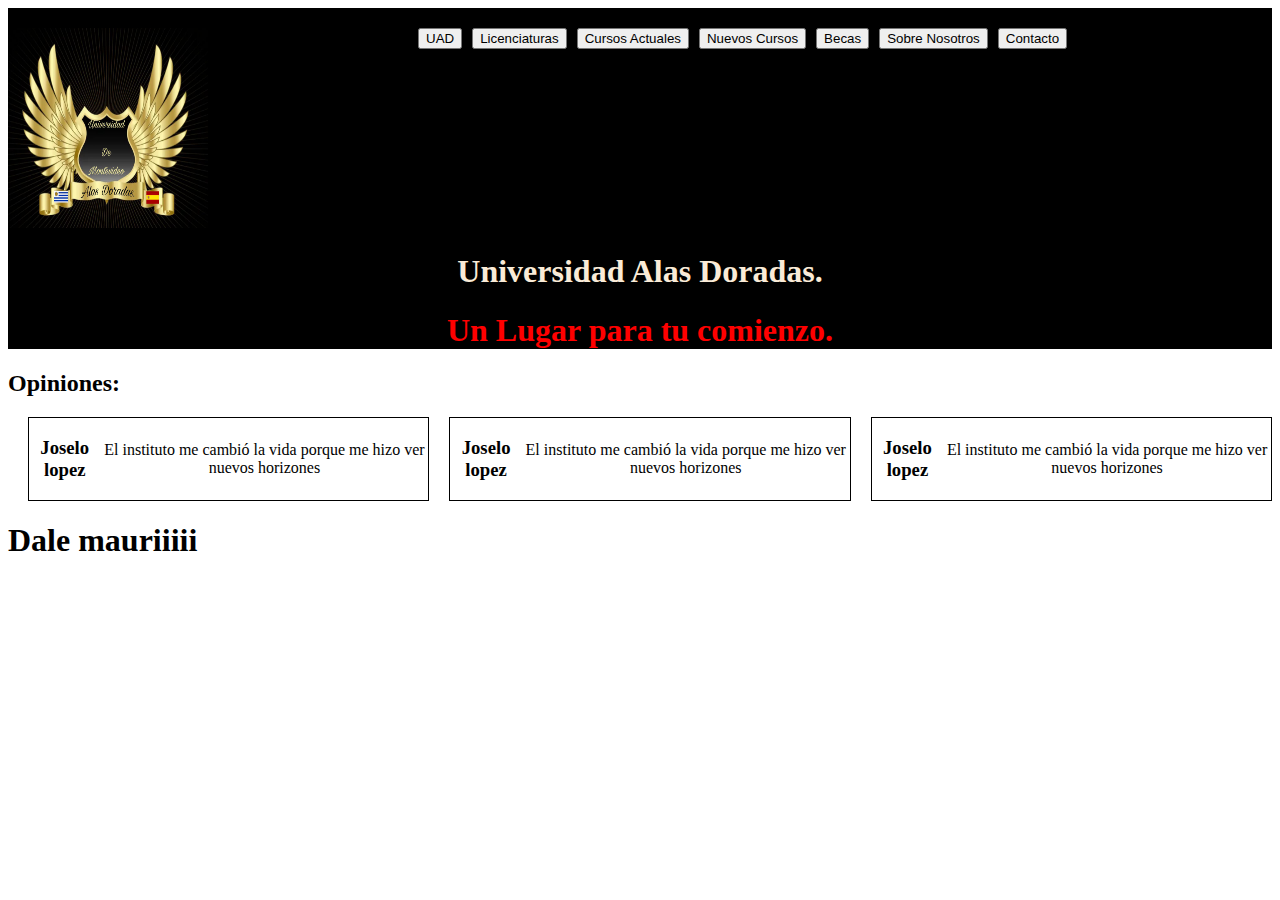
<file: Index.html>
<!DOCTYPE html>
<html lang="en">
<head>
    <meta charset="UTF-8">
    <link rel="stylesheet" href="Estilo.css">
    <meta http-equiv="X-UA-Compatible" content="IE=edge">
    <meta name="viewport" content="width=device-width, initial-scale=1.0">
    <title>UAD.</title>
</head>
<body>
    <header style="background-color: black;">
        <div id="Index">
            <div id="ImagenLogo"> 
                    <a href="ComienzoUniversidad.html">
                        <img src="img/Logo Principal.jpeg" style="width: 200px; height: 200px;">
                    </a>
            </div>
                <nav class="menu">    
                    <a id="botones" href="ComienzoUniversidad.html">
                        <button>UAD</button>
                    </a>
                    <a href="Liceciaturas.html">
                        <button>Licenciaturas</button>
                    </a>
                    <a href="CursosActuales.html">
                        <button>Cursos Actuales</button>
                    </a>
                    <a href="NuevosCursos.html">
                        <button>Nuevos Cursos</button>
                    </a>
                    <a href="Becas.html">
                        <button>Becas</button>
                    </a>
                    <a href="SobreNosotros.html">
                        <button>Sobre Nosotros</button> 
                    </a>
                    <a href="Contacto.html">
                        <button>Contacto</button> 
                    </a>
                </nav>        
        </div>
            
        <div id="Encabezado">    
            <h1 style="color:antiquewhite">Universidad Alas Doradas.</h1>
            <h1 style="color:red">Un Lugar para tu comienzo.</h1>
        </div>
        
    </header>
    <main>
    <h2>Opiniones:</h2>
    <div class="opiniones">
        
        <div>
            <h3>Joselo lopez</h3>
            <p>El instituto me cambió la vida porque me hizo ver nuevos horizones</p>
        </div>
        <div>
            <h3>Joselo lopez</h3>
            <p>El instituto me cambió la vida porque me hizo ver nuevos horizones</p>
        </div> 
        <div>
            <h3>Joselo lopez</h3>
            <p>El instituto me cambió la vida porque me hizo ver nuevos horizones</p>
        </div>
    </div>
<h1>Dale mauriiiii</h1>
    </main>
</body>
</html>
</file>
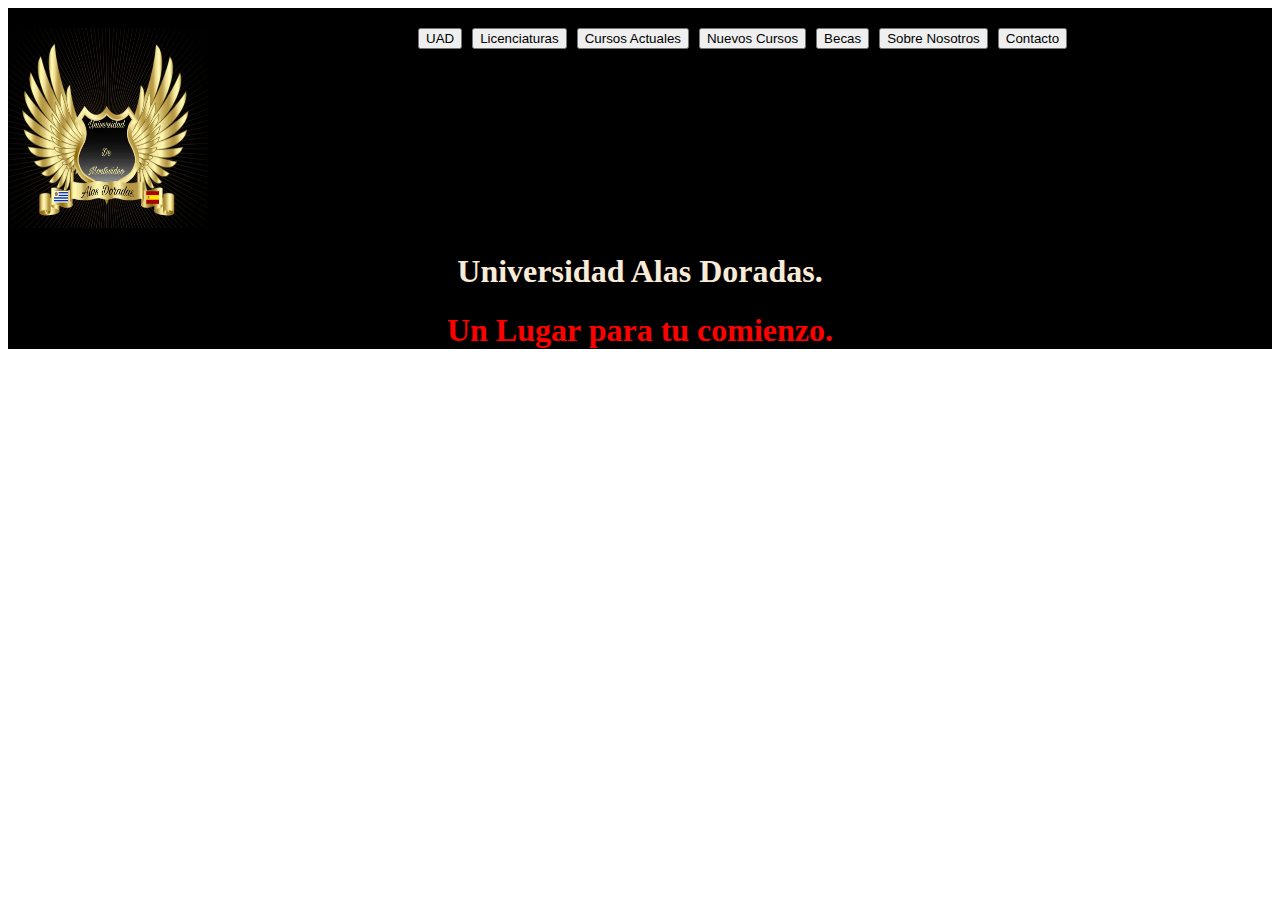
<file: Becas.html>
<!DOCTYPE html>
<html lang="en">
<head>
    <meta charset="UTF-8">
    <link rel="stylesheet" href="Universidad.css">
    <meta http-equiv="X-UA-Compatible" content="IE=edge">
    <meta name="viewport" content="width=device-width, initial-scale=1.0">
    <title>Becas-UAD.</title>
</head>
<body>
    <header style="background-color: black;">
            <div id="Index">
                <div id="ImagenLogo"> 
                        <a href="ComienzoUniversidad.html">
                            <img src="Logo Principal.jpeg" style="width: 200px; height: 200px;">
                        </a>
                </div>  
                    <nav class="menu">    
                        <a id="botones" href="ComienzoUniversidad.html">
                            <button>UAD</button>
                        </a>
                        <a href="Liceciaturas.html">
                            <button>Licenciaturas</button>
                        </a>
                        <a href="CursosActuales.html">
                            <button>Cursos Actuales</button>
                        </a>
                        <a href="NuevosCursos.html">
                            <button>Nuevos Cursos</button>
                        </a>
                        <a href="Becas.html">
                            <button>Becas</button>
                        </a>
                        <a href="SobreNosotros.html">
                            <button>Sobre Nosotros</button> 
                        </a>
                        <a href="Contacto.html">
                            <button>Contacto</button> 
                        </a>
                    </nav>        
                </div>    
            <div id="Encabezado">    
                <h1 style="color:antiquewhite">Universidad Alas Doradas.</h1>
                <h1 style="color:red">Un Lugar para tu comienzo.</h1>
            </div>
        </header>
    <main>


    </main>
</body>
</html>
</file>
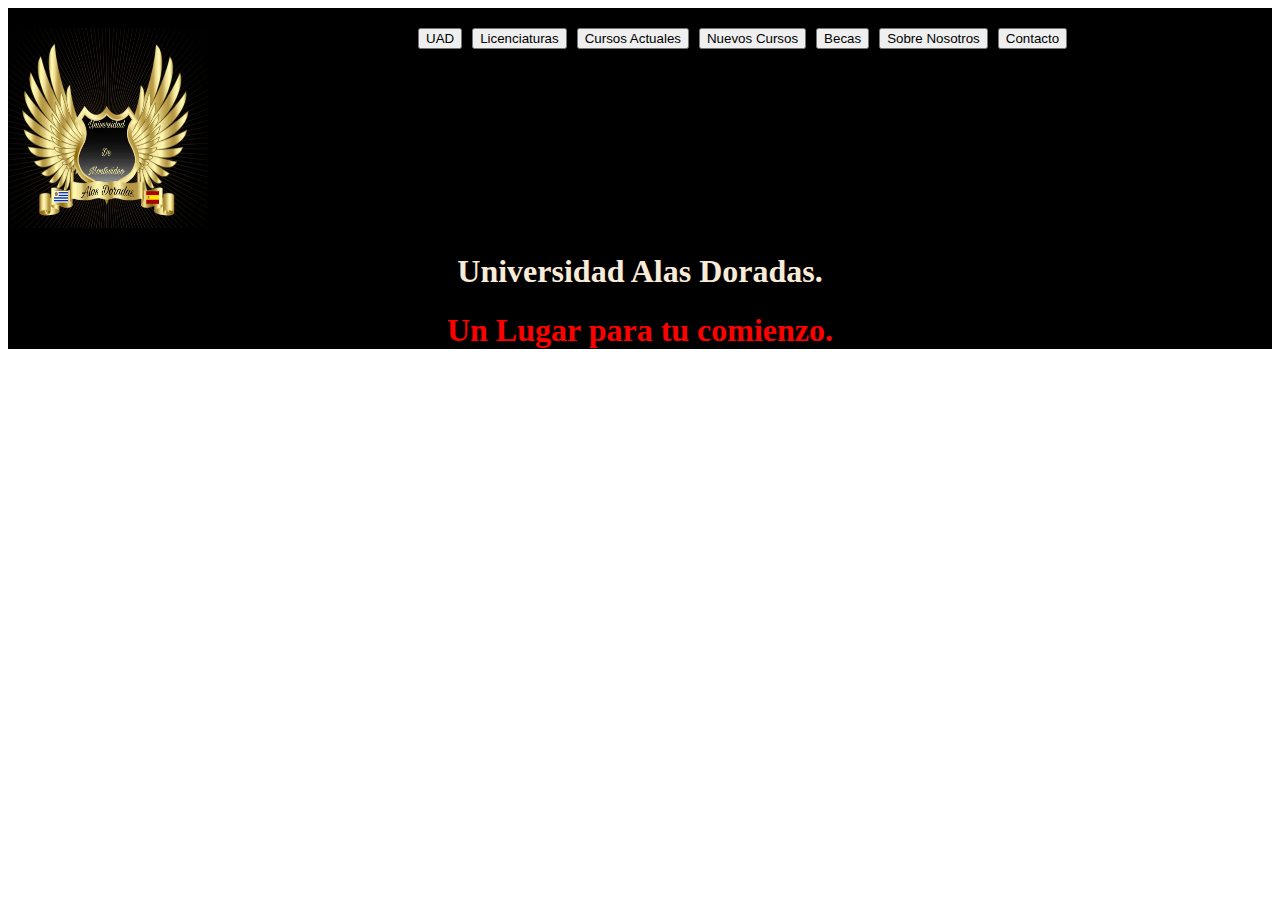
<file: ComienzoUniversidad.html>
<!DOCTYPE html>
<html lang="en">
<head>
    <meta charset="UTF-8">
    <link rel="stylesheet" href="Universidad.css">
    <meta http-equiv="X-UA-Compatible" content="IE=edge">
    <meta name="viewport" content="width=device-width, initial-scale=1.0">
    <title>UAD.</title>
</head>
<body>
    <header style="background-color: black;">
        <div id="Index">
            <div id="ImagenLogo"> 
                    <a href="ComienzoUniversidad.html">
                        <img src="Logo Principal.jpeg" style="width: 200px; height: 200px;">
                    </a>
            </div>
                <nav class="menu">    
                    <a id="botones" href="ComienzoUniversidad.html">
                        <button>UAD</button>
                    </a>
                    <a href="Liceciaturas.html">
                        <button>Licenciaturas</button>
                    </a>
                    <a href="CursosActuales.html">
                        <button>Cursos Actuales</button>
                    </a>
                    <a href="NuevosCursos.html">
                        <button>Nuevos Cursos</button>
                    </a>
                    <a href="Becas.html">
                        <button>Becas</button>
                    </a>
                    <a href="SobreNosotros.html">
                        <button>Sobre Nosotros</button> 
                    </a>
                    <a href="Contacto.html">
                        <button>Contacto</button> 
                    </a>
                </nav>        
        </div>
            
        <div id="Encabezado">    
            <h1 style="color:antiquewhite">Universidad Alas Doradas.</h1>
            <h1 style="color:red">Un Lugar para tu comienzo.</h1>
        </div>
        
    </header>
    <main>


    </main>
</body>
</html>
</file>
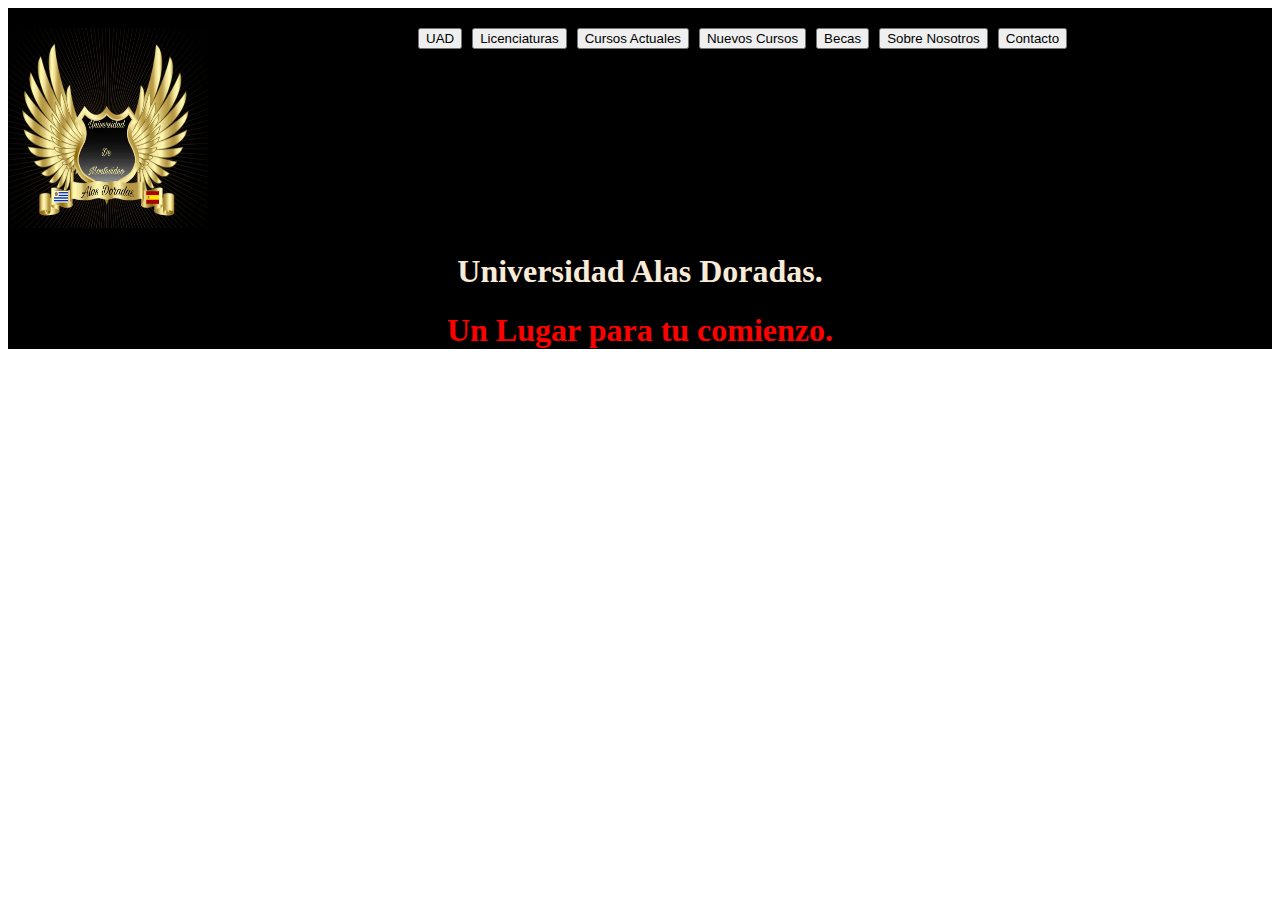
<file: Contacto.html>
<!DOCTYPE html>
<html lang="en">
<head>
    <meta charset="UTF-8">
    <link rel="stylesheet" href="Universidad.css">
    <meta http-equiv="X-UA-Compatible" content="IE=edge">
    <meta name="viewport" content="width=device-width, initial-scale=1.0">
    <title>Contacto-UAD.</title>
</head>
<body>
    <header style="background-color: black;">
        <div id="Index">
            <div id="ImagenLogo"> 
                    <a href="ComienzoUniversidad.html">
                        <img src="Logo Principal.jpeg" style="width: 200px; height: 200px;">
                    </a>
            </div>
                <nav class="menu">    
                    <a id="botones" href="ComienzoUniversidad.html">
                        <button>UAD</button>
                    </a>
                    <a href="Liceciaturas.html">
                        <button>Licenciaturas</button>
                    </a>
                    <a href="CursosActuales.html">
                        <button>Cursos Actuales</button>
                    </a>
                    <a href="NuevosCursos.html">
                        <button>Nuevos Cursos</button>
                    </a>
                    <a href="Becas.html">
                        <button>Becas</button>
                    </a>
                    <a href="SobreNosotros.html">
                        <button>Sobre Nosotros</button> 
                    </a>
                    <a href="Contacto.html">
                        <button>Contacto</button> 
                    </a>
                </nav>        
        </div>
            
        <div id="Encabezado">    
            <h1 style="color:antiquewhite">Universidad Alas Doradas.</h1>
            <h1 style="color:red">Un Lugar para tu comienzo.</h1>
        </div>
    </header>    
    <main>


    </main>
</body>
</html>
</file>
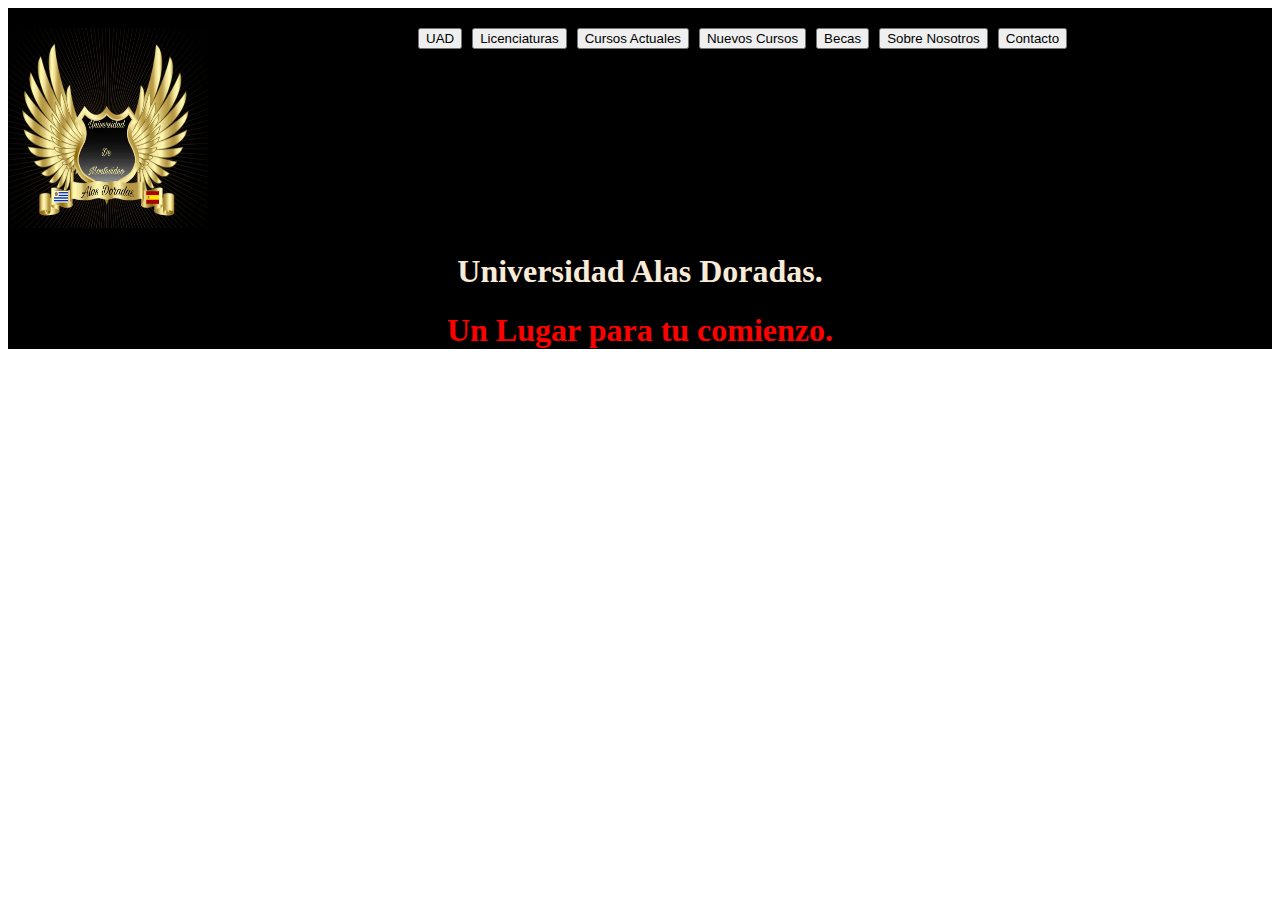
<file: CursosActuales.html>
<!DOCTYPE html>
<html lang="en">
<head>
    <meta charset="UTF-8">
    <link rel="stylesheet" href="Universidad.css">
    <meta http-equiv="X-UA-Compatible" content="IE=edge">
    <meta name="viewport" content="width=device-width, initial-scale=1.0">
    <title>Cursos Actuales-UAD.</title>
</head>
<body>
    <header style="background-color: black;">
        <div id="Index">
            <div id="ImagenLogo"> 
                    <a href="ComienzoUniversidad.html">
                        <img src="Logo Principal.jpeg" style="width: 200px; height: 200px;">
                    </a>
            </div>
                <nav class="menu">    
                    <a id="botones" href="ComienzoUniversidad.html">
                        <button>UAD</button>
                    </a>
                    <a href="Liceciaturas.html">
                        <button>Licenciaturas</button>
                    </a>
                    <a href="CursosActuales.html">
                        <button>Cursos Actuales</button>
                    </a>
                    <a href="NuevosCursos.html">
                        <button>Nuevos Cursos</button>
                    </a>
                    <a href="Becas.html">
                        <button>Becas</button>
                    </a>
                    <a href="SobreNosotros.html">
                        <button>Sobre Nosotros</button> 
                    </a>
                    <a href="Contacto.html">
                        <button>Contacto</button> 
                    </a>
                </nav>        
        </div>
            
        <div id="Encabezado">    
            <h1 style="color:antiquewhite">Universidad Alas Doradas.</h1>
            <h1 style="color:red">Un Lugar para tu comienzo.</h1>
        </div>
    </header>
    <main>


    </main>
</body>
</html>
</file>
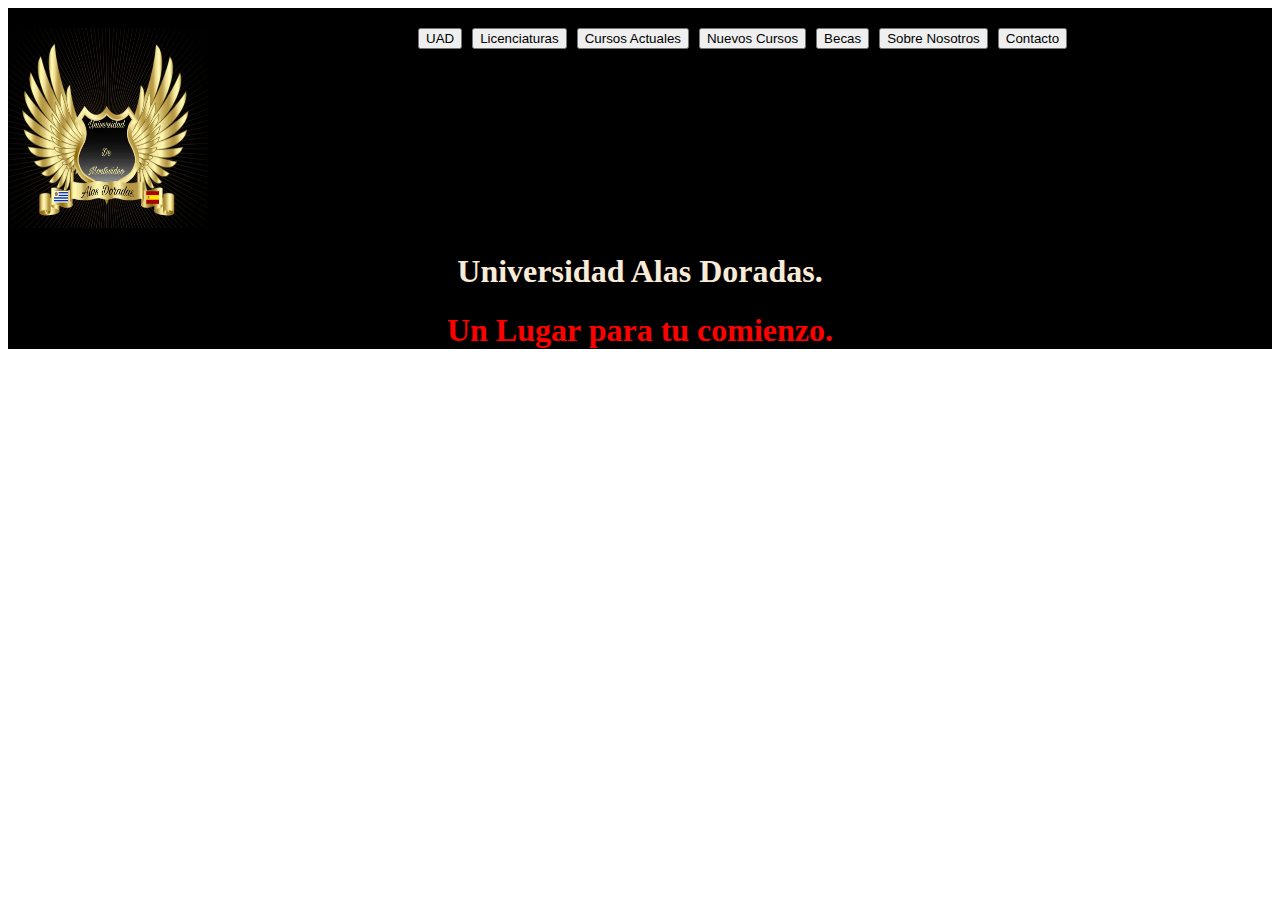
<file: Liceciaturas.html>
<!DOCTYPE html>
<html lang="en">
<head>
    <meta charset="UTF-8">
    <link rel="stylesheet" href="Universidad.css">
    <meta http-equiv="X-UA-Compatible" content="IE=edge">
    <meta name="viewport" content="width=device-width, initial-scale=1.0">
    <title>Licenciaturas-UAD.</title>
</head>
<body>
    <header style="background-color: black;">
        <div id="Index">
            <div id="ImagenLogo"> 
                    <a href="ComienzoUniversidad.html">
                        <img src="Logo Principal.jpeg" style="width: 200px; height: 200px;">
                    </a>
            </div>
                <nav class="menu">    
                    <a id="botones" href="ComienzoUniversidad.html">
                        <button>UAD</button>
                    </a>
                    <a href="Liceciaturas.html">
                        <button>Licenciaturas</button>
                    </a>
                    <a href="CursosActuales.html">
                        <button>Cursos Actuales</button>
                    </a>
                    <a href="NuevosCursos.html">
                        <button>Nuevos Cursos</button>
                    </a>
                    <a href="Becas.html">
                        <button>Becas</button>
                    </a>
                    <a href="SobreNosotros.html">
                        <button>Sobre Nosotros</button> 
                    </a>
                    <a href="Contacto.html">
                        <button>Contacto</button> 
                    </a>
                </nav>        
        </div>
            
        <div id="Encabezado">    
            <h1 style="color:antiquewhite">Universidad Alas Doradas.</h1>
            <h1 style="color:red">Un Lugar para tu comienzo.</h1>
        </div>
    </header>
    <main>


    </main>
</body>
</html>
</file>
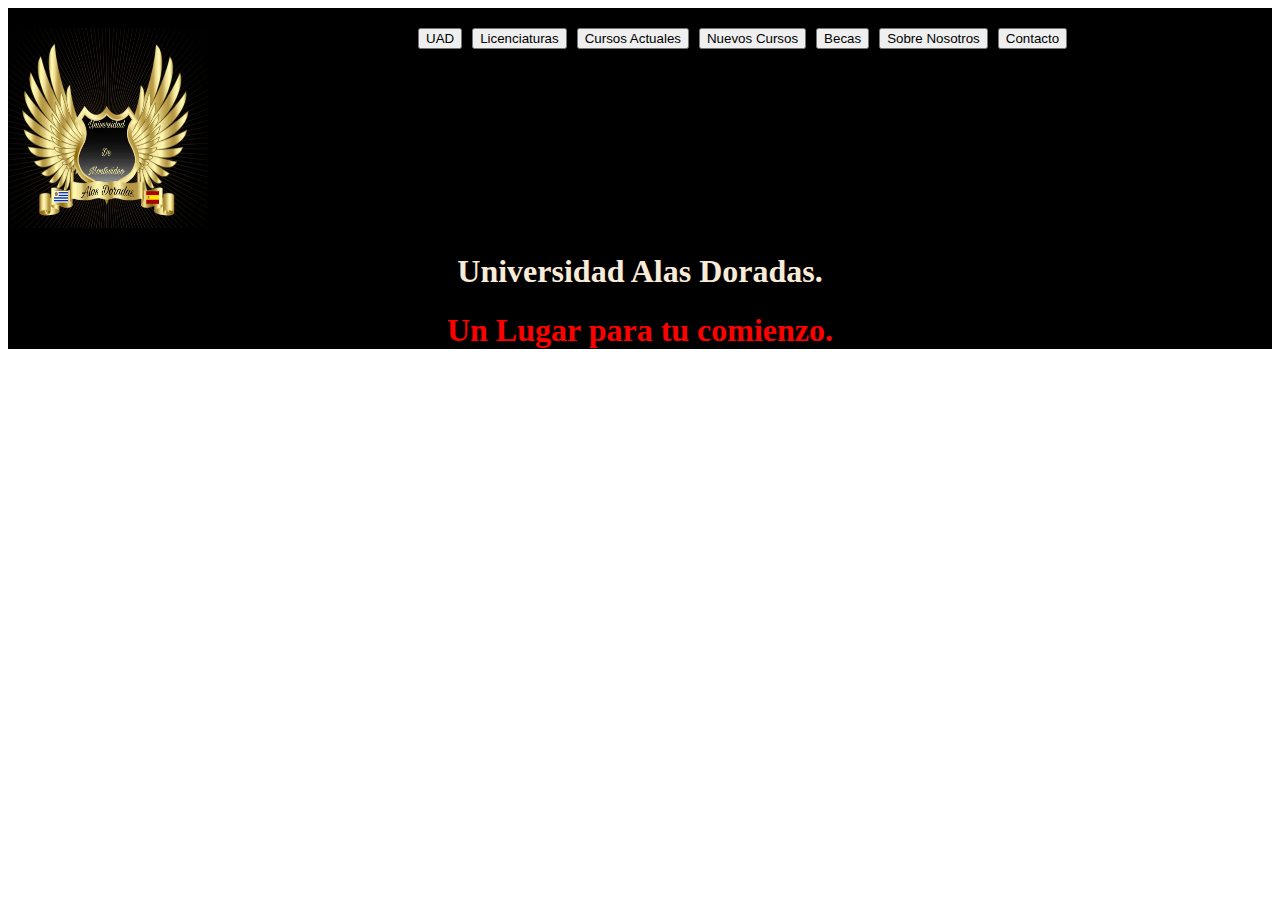
<file: NuevosCursos.html>
<!DOCTYPE html>
<html lang="en">
<head>
    <meta charset="UTF-8">
    <link rel="stylesheet" href="Universidad.css">
    <meta http-equiv="X-UA-Compatible" content="IE=edge">
    <meta name="viewport" content="width=device-width, initial-scale=1.0">
    <title>Nuevos Cursos-UAD.</title>
</head>
<body>
    <header style="background-color: black;">
        <div id="Index">
            <div id="ImagenLogo"> 
                    <a href="ComienzoUniversidad.html">
                        <img src="Logo Principal.jpeg" style="width: 200px; height: 200px;">
                    </a>
            </div>
                <nav class="menu">    
                    <a id="botones" href="ComienzoUniversidad.html">
                        <button>UAD</button>
                    </a>
                    <a href="Liceciaturas.html">
                        <button>Licenciaturas</button>
                    </a>
                    <a href="CursosActuales.html">
                        <button>Cursos Actuales</button>
                    </a>
                    <a href="NuevosCursos.html">
                        <button>Nuevos Cursos</button>
                    </a>
                    <a href="Becas.html">
                        <button>Becas</button>
                    </a>
                    <a href="SobreNosotros.html">
                        <button>Sobre Nosotros</button> 
                    </a>
                    <a href="Contacto.html">
                        <button>Contacto</button> 
                    </a>
                </nav>        
        </div>
        <div id="Encabezado">    
            <h1 style="color:antiquewhite">Universidad Alas Doradas.</h1>
            <h1 style="color:red">Un Lugar para tu comienzo.</h1>
        </div>
    </header>
    <main>


    </main>
</body>
</html>
</file>
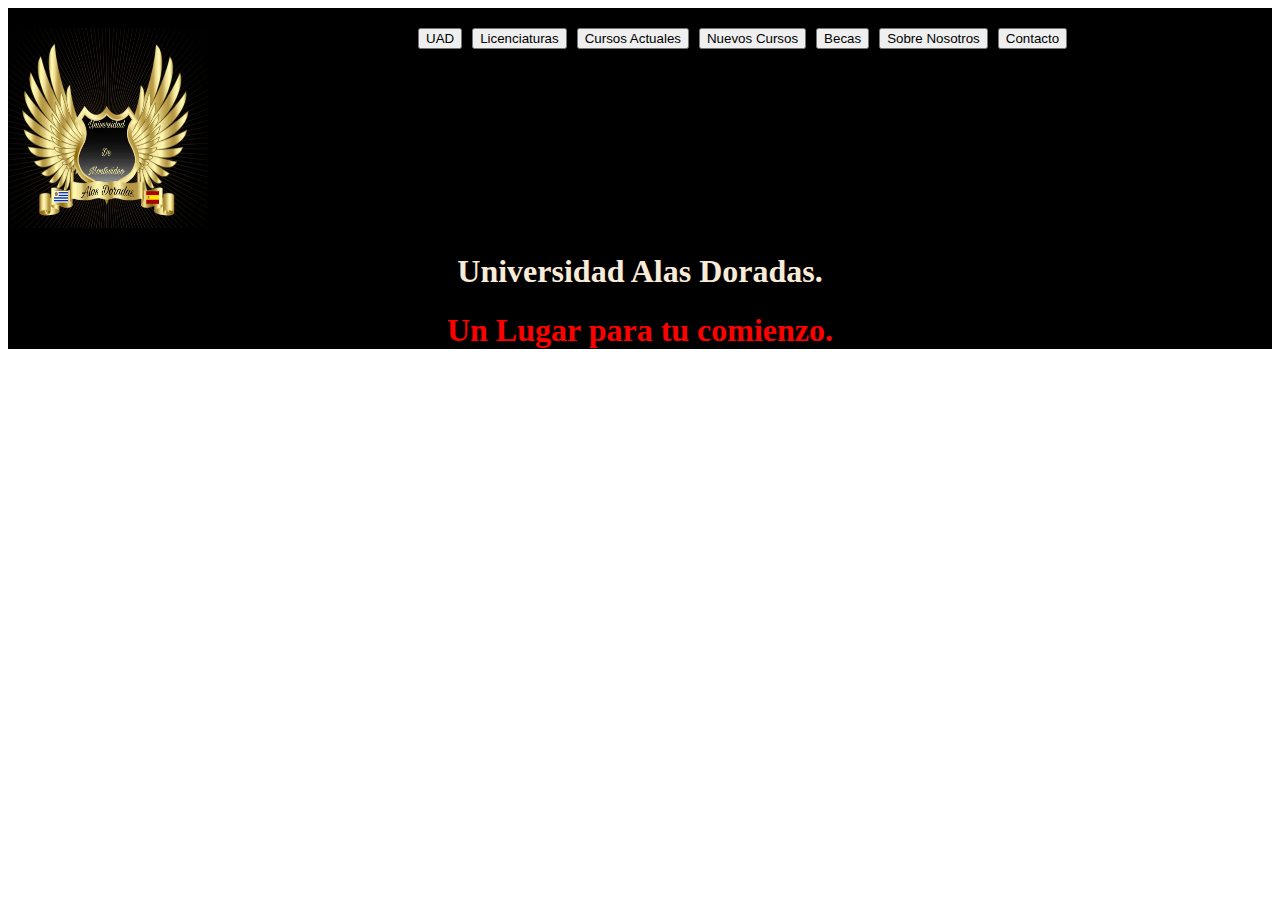
<file: SobreNosotros.html>
<!DOCTYPE html>
<html lang="en">
<head>
    <meta charset="UTF-8">
    <link rel="stylesheet" href="Universidad.css">
    <meta http-equiv="X-UA-Compatible" content="IE=edge">
    <meta name="viewport" content="width=device-width, initial-scale=1.0">
    <title>Sobre Nosotros-UAD.</title>
</head>
<body>
    <header style="background-color: black;">
        <div id="Index">
            <div id="ImagenLogo"> 
                    <a href="ComienzoUniversidad.html">
                        <img src="Logo Principal.jpeg" style="width: 200px; height: 200px;">
                    </a>
            </div>
                <nav class="menu">    
                    <a id="botones" href="ComienzoUniversidad.html">
                        <button>UAD</button>
                    </a>
                    <a href="Liceciaturas.html">
                        <button>Licenciaturas</button>
                    </a>
                    <a href="CursosActuales.html">
                        <button>Cursos Actuales</button>
                    </a>
                    <a href="NuevosCursos.html">
                        <button>Nuevos Cursos</button>
                    </a>
                    <a href="Becas.html">
                        <button>Becas</button>
                    </a>
                    <a href="SobreNosotros.html">
                        <button>Sobre Nosotros</button> 
                    </a>
                    <a href="Contacto.html">
                        <button>Contacto</button> 
                    </a>
                </nav>        
        </div>
            
        <div id="Encabezado">    
            <h1 style="color:antiquewhite">Universidad Alas Doradas.</h1>
            <h1 style="color:red">Un Lugar para tu comienzo.</h1>
        </div>
    </header>
    <main>


    </main>
</body>
</html>
</file>
<file: Estilo.css>
#Encabezado{
    text-align: center;
}
#ImagenLogo{
    display: flex;
    align-items: flex-start;
}
#Index{
    text-align: center;
    display: flex;
}
#Index a{
    margin-top: 20px;
}

.menu{
    margin-left: 200px;
    display: flex;
    justify-content: center;
}

.menu a{
    
    margin-left: 10px;

}
.opiniones{
    justify-content: space-around;
    display: flex;
    align-items: center;
}
.opiniones div {
    margin-left: 20px;
    border: black 1px solid ;
    display: flex;
    align-items: center;
    text-align: center;
}
</file>
<file: Universidad.css>
#Encabezado{
    text-align: center;
}
#ImagenLogo{
    display: flex;
    align-items: flex-start;
}
#Index{
    text-align: center;
    display: flex;
}
#Index a{
    margin-top: 20px;
}

.menu{
    margin-left: 200px;
    display: flex;
    justify-content: center;
}

.menu a{
    /* margin-left: 50px; */
    margin-left: 10px;

}
</file>
